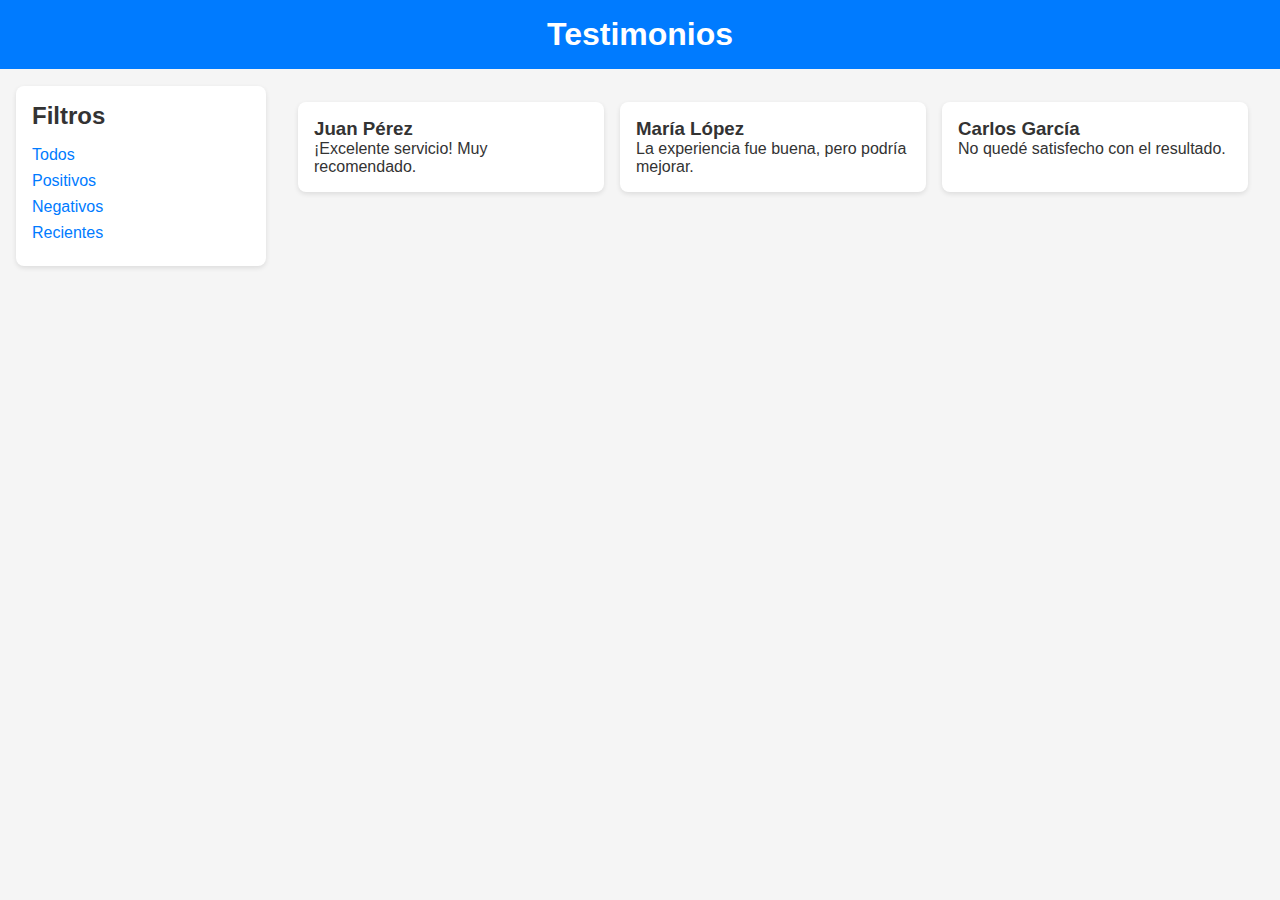
<file: testimonios.html>
<!DOCTYPE html>
<html lang="es">
<head>
    <meta charset="UTF-8">
    <meta name="viewport" content="width=device-width, initial-scale=1.0">
    <title>Página de Testimonios</title>
    <style>
        /* Reset básico */
        * {
            margin: 0;
            padding: 0;
            box-sizing: border-box;
        }

        body {
            font-family: Arial, sans-serif;
            background-color: #f5f5f5;
            color: #333;
            display: flex;
            flex-direction: column;
        }

        /* Navbar */
        .navbar {
            position: fixed;
            top: 0;
            width: 100%;
            background-color: #007BFF;
            color: white;
            padding: 1rem;
            text-align: center;
            z-index: 1000;
        }

        /* Contenedor principal */
        .content-wrapper {
            display: flex;
            margin-top: 70px;
            padding: 1rem;
        }

        main {
            flex: 1;
            padding: 1rem;
        }

        /* Sidebar */
        .sidebar {
            background-color: #fff;
            padding: 1rem;
            border-radius: 8px;
            box-shadow: 0 2px 5px rgba(0,0,0,0.1);
            height: fit-content;
            margin-right: 1rem;
            width: 250px;
        }

        .sidebar h2 {
            margin-bottom: 1rem;
        }

        .sidebar ul {
            list-style: none;
        }

        .sidebar li a {
            text-decoration: none;
            color: #007BFF;
            display: block;
            margin-bottom: 0.5rem;
        }

        /* Contenido principal */
        .main-content {
            display: grid;
            grid-template-columns: repeat(auto-fill, minmax(250px, 1fr));
            gap: 1rem;
        }

        .testimonial-card {
            background-color: #fff;
            padding: 1rem;
            border-radius: 8px;
            box-shadow: 0 2px 5px rgba(0,0,0,0.1);
        }

        /* Responsive */
        @media (max-width: 768px) {
            .content-wrapper {
                flex-direction: column;
            }

            .sidebar {
                width: 100%;
                margin-right: 0;
                margin-bottom: 1rem;
            }
        }

        @media (max-width: 480px) {
            .testimonial-card {
                font-size: 0.9rem;
            }
        }
    </style>
</head>
<body>
    <header class="navbar">
        <h1>Testimonios</h1>
    </header>

    <div class="content-wrapper">
        <aside class="sidebar">
            <h2>Filtros</h2>
            <ul>
                <li><a href="#">Todos</a></li>
                <li><a href="#">Positivos</a></li>
                <li><a href="#">Negativos</a></li>
                <li><a href="#">Recientes</a></li>
            </ul>
        </aside>

        <main>
            <section class="main-content">
                <div class="testimonial-card" data-type="positivo">
                    <h3>Juan Pérez</h3>
                    <p>¡Excelente servicio! Muy recomendado.</p>
                </div>
                <div class="testimonial-card" data-type="neutral">
                    <h3>María López</h3>
                    <p>La experiencia fue buena, pero podría mejorar.</p>
                </div>
                <div class="testimonial-card" data-type="negativo">
                    <h3>Carlos García</h3>
                    <p>No quedé satisfecho con el resultado.</p>
                </div>
            </section>
        </main>
    </div>
</body>
</html>
</file>
